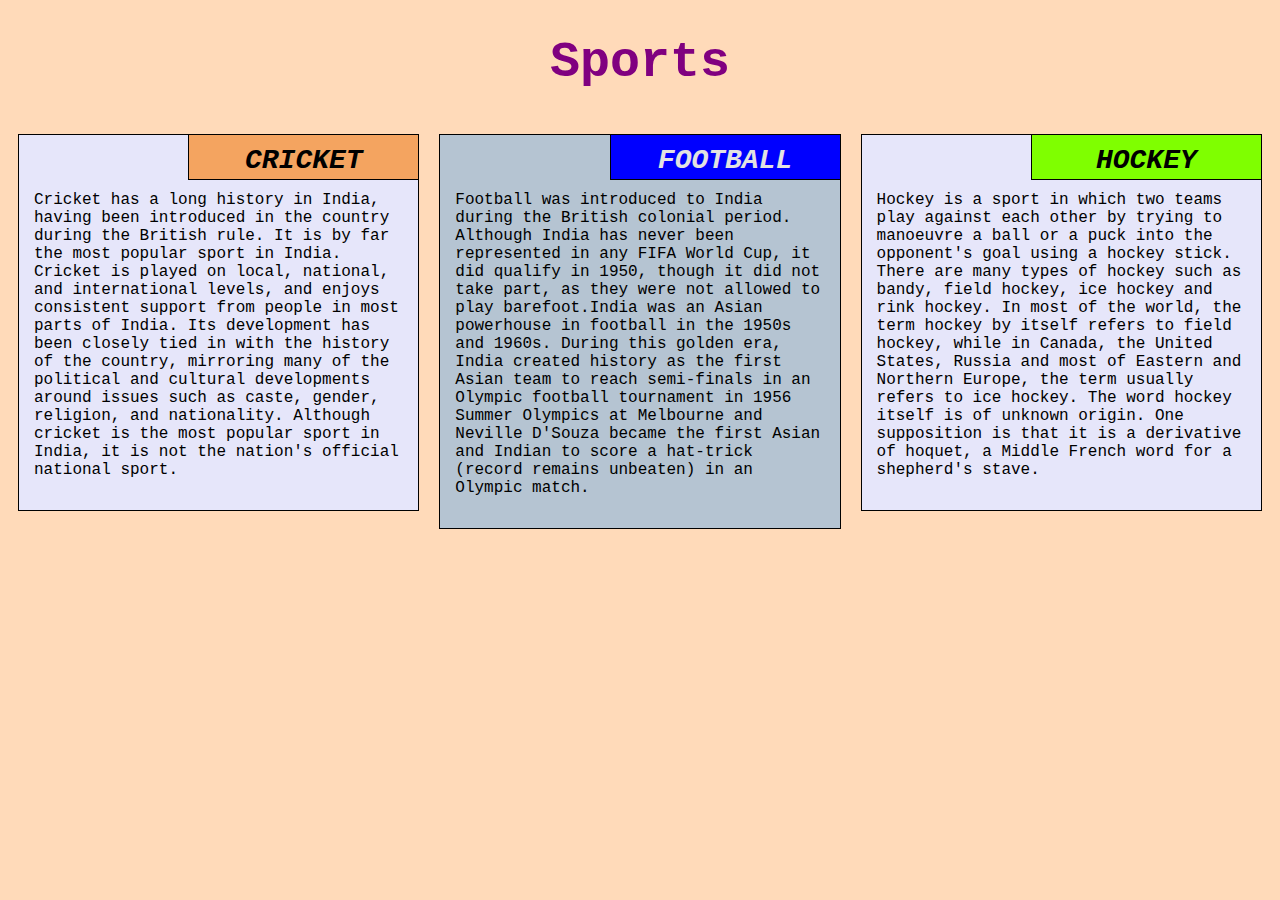
<file: module2-solution/index.html>
<!DOCTYPE html>
<html>
<head>
    <meta charset="utf-8">
    <title>Assignment Solution</title>
    <link rel="stylesheet" href="style.css">
</head>

<body>
    <h1>Sports</h1>
    <div class="row">
        <div class="col-lg-4 col-md-6 col-sm-12">
            <section class="cricket">
                <h2>cricket </h2>
                <p>
                Cricket has a long history in India, having been introduced in the country during the British rule. It is by far the most popular sport in India. Cricket is played on local, national, and international levels, and enjoys consistent support from people in most parts of India. Its development has been closely tied in with the history of the country, mirroring many of the political and cultural developments around issues such as caste, gender, religion, and nationality.
                Although cricket is the most popular sport in India, it is not the nation's official national sport.
                </p>
            </section>
        </div>
        <div class="col-lg-4 col-md-6 col-sm-12">
            <section class="football">
                <h2>football</h2>
                <p>
                Football was introduced to India during the British colonial period. Although India has never been represented in any FIFA World Cup, it did qualify in 1950, though it did not take part, as they were not allowed to play barefoot.India was an Asian powerhouse in football in the 1950s and 1960s. During this golden era, India created history as the first Asian team to reach semi-finals in an Olympic football tournament in 1956 Summer Olympics at Melbourne and Neville D'Souza became the first Asian and Indian to score a hat-trick (record remains unbeaten) in an Olympic match.
                </p>
            </section>
        </div>
        <div class="col-lg-4 col-md-12 col-sm-12">
            <section class="hockey">
                <h2>hockey </h2>
                <p>
                    Hockey is a sport in which two teams play against each other by trying to manoeuvre a ball or a puck into the opponent's goal using a hockey stick. There are many types of hockey such as bandy, field hockey, ice hockey and rink hockey. In most of the world, the term hockey by itself refers to field hockey, while in Canada, the United States, Russia and most of Eastern and Northern Europe, the term usually refers to ice hockey. The word hockey itself is of unknown origin. One supposition is that it is a derivative of hoquet, a Middle French word for a shepherd's stave.
                </p>
            </section>
        </div>
    </div>
</body>
</html>
</file>
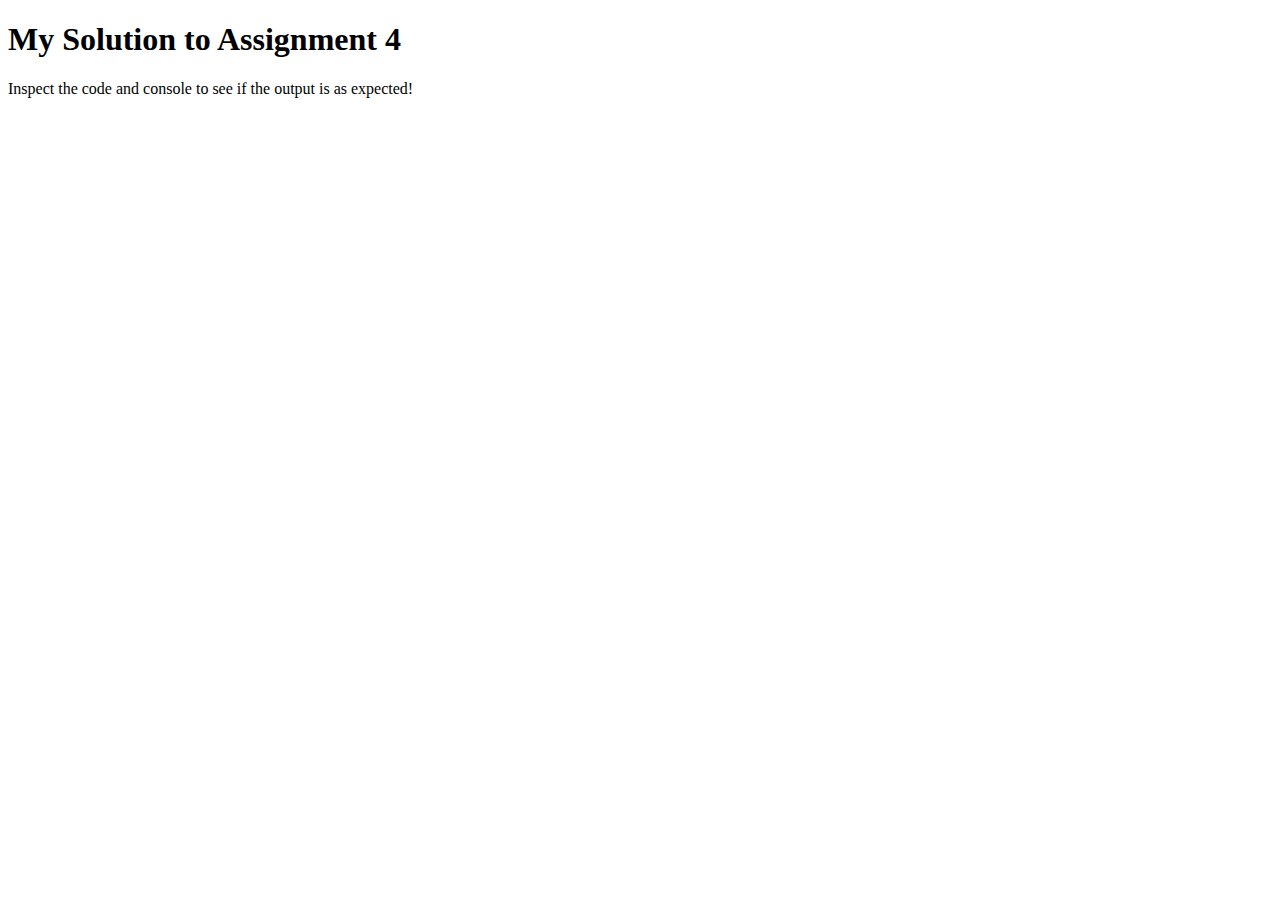
<file: module4-solution/index.html>
<!DOCTYPE html>
<html>

<head>
    <meta charset="utf-8">
    <title>Mod4 Assignment</title>
    <script src="SpeakHello.js"></script>
    <script src="SpeakGoodBye.js"></script>
    <script src="script.js"></script>
</head>

<body>
    <h1>My Solution to Assignment 4</h1>
    <p>Inspect the code and console to see if the output is as expected!</p>
</body>

</html>
</file>
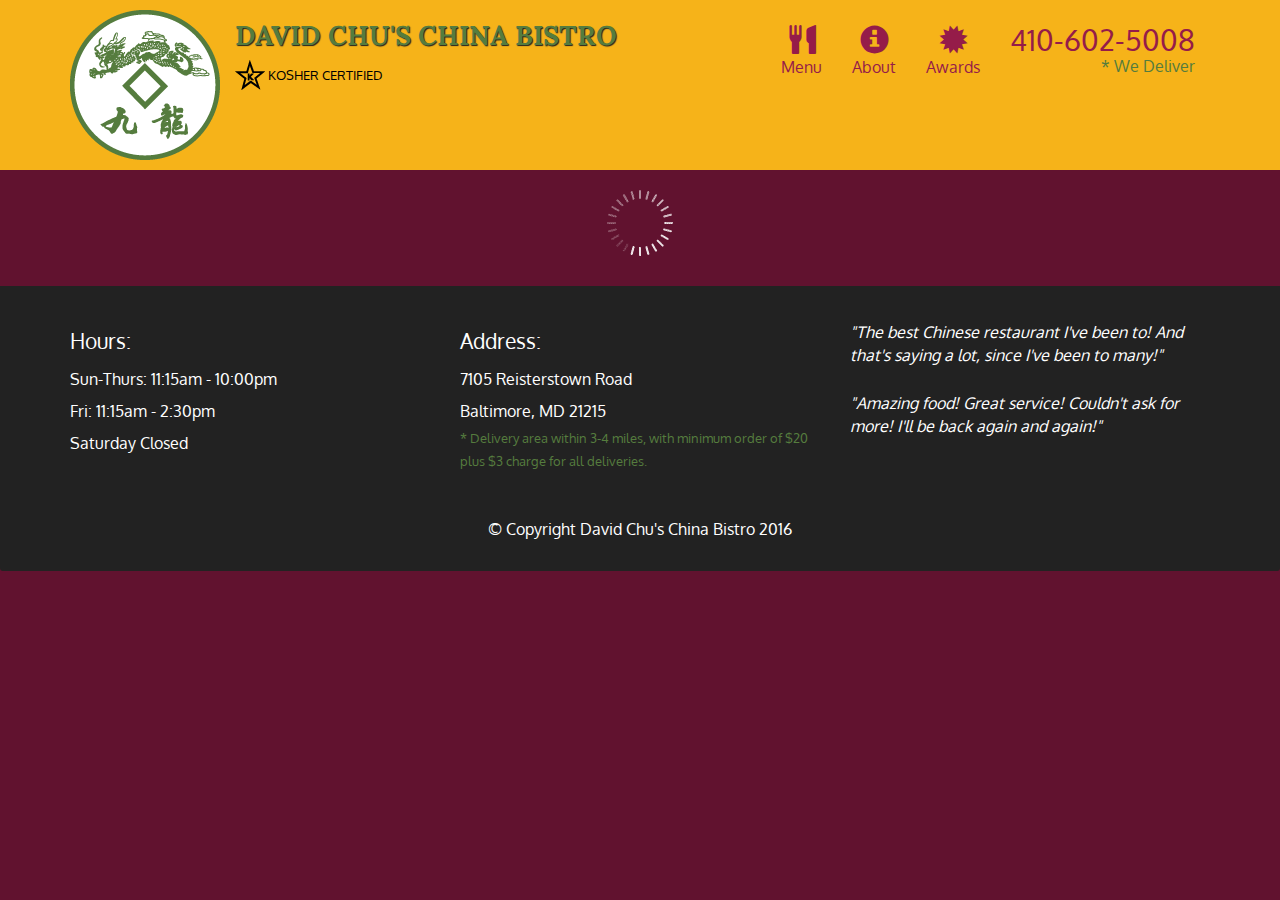
<file: module5-solution/index.html>
<!doctype html>
<html lang="en">
  <head>
    <meta charset="utf-8">
    <meta http-equiv="X-UA-Compatible" content="IE=edge">
    <meta name="viewport" content="width=device-width, initial-scale=1">
    <title>David Chu's China Bistro</title>
    <link rel="stylesheet" href="css/bootstrap.min.css">
    <link rel="stylesheet" href="css/styles.css">
    <link href='https://fonts.googleapis.com/css?family=Oxygen:400,300,700' rel='stylesheet' type='text/css'>
    <link href='https://fonts.googleapis.com/css?family=Lora' rel='stylesheet' type='text/css'>
  </head>
<body>
  <header>
    <nav id="header-nav" class="navbar navbar-default">
      <div class="container">
        <div class="navbar-header">
          <a href="index.html" class="pull-left visible-md visible-lg">
            <div id="logo-img" alt="Logo image"></div>
          </a>

          <div class="navbar-brand">
            <a href="index.html"><h1>David Chu's China Bistro</h1></a>
            <p>
              <img src="images/star-k-logo.png" alt="Kosher certification">
              <span>Kosher Certified</span>
            </p>
          </div>

          <button id="navbarToggle" type="button" class="navbar-toggle collapsed" data-toggle="collapse" data-target="#collapsable-nav" aria-expanded="false">
            <span class="sr-only">Toggle navigation</span>
            <span class="icon-bar"></span>
            <span class="icon-bar"></span>
            <span class="icon-bar"></span>
          </button>
        </div>
        
        <div id="collapsable-nav" class="collapse navbar-collapse">
           <ul id="nav-list" class="nav navbar-nav navbar-right">
            <li id="navHomeButton" class="visible-xs active">
              <a href="index.html">
                <span class="glyphicon glyphicon-home"></span> Home</a>
            </li>
            <li id="navMenuButton">
              <a href="#" onclick="$dc.loadMenuCategories();">
                <span class="glyphicon glyphicon-cutlery"></span><br class="hidden-xs"> Menu</a>
            </li>
            <li>
              <a href="#">
                <span class="glyphicon glyphicon-info-sign"></span><br class="hidden-xs"> About</a>
            </li>
            <li>
              <a href="#">
                <span class="glyphicon glyphicon-certificate"></span><br class="hidden-xs"> Awards</a>
            </li>
            <li id="phone" class="hidden-xs">
              <a href="tel:410-602-5008">
                <span>410-602-5008</span></a><div>* We Deliver</div>
            </li>
          </ul><!-- #nav-list -->
        </div><!-- .collapse .navbar-collapse -->
      </div><!-- .container -->
    </nav><!-- #header-nav -->
  </header>

  <div id="call-btn" class="visible-xs">
    <a class="btn" href="tel:410-602-5008">
    <span class="glyphicon glyphicon-earphone"></span>
    410-602-5008
    </a>
  </div>
  <div id="xs-deliver" class="text-center visible-xs">* We Deliver</div>

  <div id="main-content" class="container"></div>

  <footer class="panel-footer">
    <div class="container">
      <div class="row">
        <section id="hours" class="col-sm-4">
          <span>Hours:</span><br>
          Sun-Thurs: 11:15am - 10:00pm<br>
          Fri: 11:15am - 2:30pm<br>
          Saturday Closed
          <hr class="visible-xs">
        </section>
        <section id="address" class="col-sm-4">
          <span>Address:</span><br>
          7105 Reisterstown Road<br>
          Baltimore, MD 21215
          <p>* Delivery area within 3-4 miles, with minimum order of $20 plus $3 charge for all deliveries.</p>
          <hr class="visible-xs">
        </section>
        <section id="testimonials" class="col-sm-4">
          <p>"The best Chinese restaurant I've been to! And that's saying a lot, since I've been to many!"</p>
          <p>"Amazing food! Great service! Couldn't ask for more! I'll be back again and again!"</p>
        </section>
      </div>
      <div class="text-center">&copy; Copyright David Chu's China Bistro 2016</div>
    </div>
  </footer>

  <!-- jQuery (Bootstrap JS plugins depend on it) -->
  <script src="js/jquery-2.1.4.min.js"></script>
  <script src="js/bootstrap.min.js"></script>
  <script src="js/ajax-utils.js"></script>
  <script src="js/script.js"></script>
</body>
</html>
</file>
<file: module2-solution/style.css>
* {
    box-sizing: border-box;
    font-family: Courier;
}

body {
    background-color: #FFDAB9;
}

h1 {
    text-align: center;
    color:  #800080;
    font-size: 50px;
}

section {
    border: 1px solid black;
    margin: 10px;
}

section>h2 {
    float: right;
    border-bottom: 1px solid black;
    border-left: 1px solid black;
    margin: 0;
    width: 230px;
    text-align: center;
    font-style: italic;
    text-transform: uppercase;
    font-size: 28px;
    font-weight: bold;
    height: 45px;
    padding-top: 10px;
}
section.cricket{
    background-color: #E6E6FA;
}
section.football{
    background-color: #b5c4d2;
}
section.hockey{
    background-color: #E6E6FA;
}

section.cricket>h2 {
    background-color: #F4A460;
}

section.football>h2 {
    color: #e2e2e2;
    background-color: #0000FF;
}

section.hockey>h2 {
    background-color:    #7FFF00;
}

section>p {
    padding: 40px 15px 15px 15px;
}

.row {
    width: 100%;
}


@media (min-width: 992px) {
    .col-lg-1, .col-lg-2, .col-lg-3, .col-lg-4, .col-lg-5, .col-lg-6, .col-lg-7, .col-lg-8, .col-lg-9, .col-lg-10, .col-lg-11, .col-lg-12 {
        float: left;
    }
    .col-lg-1 {
        width: 8.33%;
    }
    .col-lg-2 {
        width: 16.66%;
    }
    .col-lg-3 {
        width: 25%;
    }
    .col-lg-4 {
        width: 33.33%;
    }
    .col-lg-5 {
        width: 41.66%;
    }
    .col-lg-6 {
        width: 50%;
    }
    .col-lg-7 {
        width: 58.33%;
    }
    .col-lg-8 {
        width: 66.66%;
    }
    .col-lg-9 {
        width: 74.99%;
    }
    .col-lg-10 {
        width: 83.33%;
    }
    .col-lg-11 {
        width: 91.66%;
    }
    .col-lg-12 {
        width: 100%;
    }
}


@media (min-width: 768px) and (max-width: 991px) {
    .col-md-1, .col-md-2, .col-md-3, .col-md-4, .col-md-5, .col-md-6, .col-md-7, .col-md-8, .col-md-9, .col-md-10, .col-md-11, .col-md-12 {
        float: left;
    }
    .col-md-1 {
        width: 8.33%;
    }
    .col-md-2 {
        width: 16.66%;
    }
    .col-md-3 {
        width: 25%;
    }
    .col-md-4 {
        width: 33.33%;
    }
    .col-md-5 {
        width: 41.66%;
    }
    .col-md-6 {
        width: 50%;
    }
    .col-md-7 {
        width: 58.33%;
    }
    .col-md-8 {
        width: 66.66%;
    }
    .col-md-9 {
        width: 74.99%;
    }
    .col-md-10 {
        width: 83.33%;
    }
    .col-md-11 {
        width: 91.66%;
    }
    .col-md-12 {
        width: 100%;
    }
}


@media (max-width: 767px) {
    .col-sm-1, .col-sm-2, .col-sm-3, .col-sm-4, .col-sm-5, .col-sm-6, .col-sm-7, .col-sm-8, .col-sm-9, .col-sm-10, .col-sm-11, .col-sm-12 {
        float: left;
    }
    .col-sm-1 {
        width: 8.33%;
    }
    .col-sm-2 {
        width: 16.66%;
    }
    .col-sm-3 {
        width: 25%;
    }
    .col-sm-4 {
        width: 33.33%;
    }
    .col-sm-5 {
        width: 41.66%;
    }
    .col-sm-6 {
        width: 50%;
    }
    .col-sm-7 {
        width: 58.33%;
    }
    .col-sm-8 {
        width: 66.66%;
    }
    .col-sm-9 {
        width: 74.99%;
    }
    .col-sm-10 {
        width: 83.33%;
    }
    .col-sm-11 {
        width: 91.66%;
    }
    .col-sm-12 {
        width: 100%;
    }
}
</file>
<file: module5-solution/css/styles.css>
body {
  font-size: 16px;
  color: #fff;
  background-color: #61122f;
  font-family: 'Oxygen', sans-serif;
}

/** HEADER **/
#header-nav {
  background-color: #f6b319;
  border-radius: 0;
  border: 0;
}

#logo-img {
  background: url('../images/restaurant-logo_large.png') no-repeat;
  width: 150px;
  height: 150px;
  margin: 10px 15px 10px 0;
}

.navbar-brand {
  padding-top: 25px;
}
.navbar-brand h1 { /* Restaurant name */
  font-family: 'Lora', serif;
  color: #557c3e;
  font-size: 1.5em;
  text-transform: uppercase;
  font-weight: bold;
  text-shadow: 1px 1px 1px #222;
  margin-top: 0;
  margin-bottom: 0;
  line-height: .75;
}
.navbar-brand a:hover, .navbar-brand a:focus {
  text-decoration: none;
}
.navbar-brand p { /* Kosher cert */
  color: #000;
  text-transform: uppercase;
  font-size: .7em;
  margin-top: 15px;
}
.navbar-brand p span { /* Star-K */
  vertical-align: middle;
}

#nav-list {
  margin-top: 10px;
}
#nav-list a {
  color: #951C49;
  text-align: center;
}
#nav-list a:hover {
  background: #E7E7E7;
}
#nav-list a span {
  font-size: 1.8em;
}

#phone {
  margin-top: 5px;
}
#phone a { /* Phone number */
  text-align: right;
  padding-bottom: 0;
}
#phone div { /* We Deliver */
  color: #557c3e;
  text-align: right;
  padding-right: 15px;
}

.navbar-header button.navbar-toggle, .navbar-header .icon-bar {
  border: 1px solid #61122f;
}
.navbar-header button.navbar-toggle {
  clear: both;
  margin-top: -30px;
}
/* END HEADER */

/* FOOTER */
.panel-footer {
  margin-top: 30px;
  padding-top: 35px;
  padding-bottom: 30px;
  background-color: #222;
  border-top: 0;
}
.panel-footer div.row {
  margin-bottom: 35px;
}
#hours, #address {
  line-height: 2;
}
#hours > span, #address > span {
  font-size: 1.3em;
}
#address p {
  color: #557c3e;
  font-size: .8em;
  line-height: 1.8;
}
#testimonials {
  font-style: italic;
}
#testimonials p:nth-child(2) {
  margin-top: 25px;
}
/* END FOOTER */



/* HOME PAGE */
.container .jumbotron {
  box-shadow: 0 0 50px #3F0C1F;
  border: 2px solid #3F0C1F;
}

#menu-tile, #specials-tile, #map-tile {
  height: 250px;
  width: 100%;
  margin-bottom: 15px;
  position: relative;
  border: 2px solid #3F0C1F;
  overflow: hidden;
}
#menu-tile:hover, #specials-tile:hover, #map-tile:hover {
  box-shadow: 0 1px 5px 1px #cccccc;
}
#menu-tile {
  background: url('../images/menu-tile.jpg') no-repeat;
  background-position: center;
}
#specials-tile {
  background: url('../images/specials-tile.jpg') no-repeat;
  background-position: center;
}
#menu-tile span, #specials-tile span, #map-tile span {
  position: absolute;
  bottom: 0;
  right: 0;
  width: 100%;
  text-align: center;
  font-size: 1.6em;
  text-transform: uppercase;
  background-color: #000;
  color: #fff;
  opacity: .8;
}
/* END HOME PAGE */

/* MENU CATEGORIES PAGE */
.category-tile { 
  position: relative;
  border: 2px solid #3F0C1F;
  overflow: hidden;
  width: 200px;
  height: 200px;
  margin: 0 auto 15px;
}
.category-tile span {
  position: absolute;
  bottom: 0;
  right: 0;
  width: 100%;
  text-align: center;
  font-size: 1.2em;
  text-transform: uppercase;
  background-color: #000;
  color: #fff;
  opacity: .8;
}
.category-tile:hover {
  box-shadow: 0 1px 5px 1px #cccccc;
}

#menu-categories-title + div {
  margin-bottom: 50px;
}
/* END MENU CATEGORIES PAGE */

/* SINGLE CATEGORY PAGE */
.menu-item-tile {
  margin-bottom: 25px;
}
.menu-item-tile hr {
  width: 80%;
}
.menu-item-tile .menu-item-price {
  font-size: 1.1em;
  text-align: right;
  margin-top: -15px;
  margin-right: -15px;
}
.menu-item-tile .menu-item-price span {
  font-size: .6em;
}
.menu-item-photo {
  position: relative;
  border: 2px solid #3F0C1F; 
  overflow: hidden;
  padding: 0;
  margin-right: -15px;
  margin-left: auto;
  margin-bottom: 20px;
  max-width: 250px;
}
.menu-item-photo div {
  position: absolute;
  bottom: 0;
  right: 0;
  width: 80px;
  background-color: #557c3e;
  text-align: center;
}
.menu-item-description {
  padding-right: 30px;
}
h3.menu-item-title {
  margin: 0 0 10px;
}
.menu-item-details {
  font-size: .9em;
  font-style: italic;
}
/* END SINGLE CATEGORY PAGE */


/********** Large devices only **********/
@media (min-width: 1200px) {
  .container .jumbotron {
    background: url('../images/jumbotron_1200.jpg') no-repeat;
    height: 675px;
  }
}

/********** Medium devices only **********/
@media (min-width: 992px) and (max-width: 1199px) {
  /* Header */
  #logo-img {
    background: url('../images/restaurant-logo_medium.png') no-repeat;
    width: 100px;
    height: 100px;
    margin: 5px 5px 5px 0;
  }
  /* End Header */

  /* Home Page */
  .container .jumbotron {
    background: url('../images/jumbotron_992.jpg') no-repeat;
    height: 558px;
  }
  /* End Home Page */
}

/********** Small devices only **********/
@media (min-width: 768px) and (max-width: 991px) {
  /* Home Page */
  .container .jumbotron {
    background: url('../images/jumbotron_768.jpg') no-repeat;
    height: 432px;
  }
  /* End Home Page */
}

/********** Extra small devices only **********/
@media (max-width: 767px) {
  /* Header */
  .navbar-brand {
    padding-top: 10px;
    height: 80px;
  }
  .navbar-brand h1 { /* Restaurant name */
    padding-top: 10px;
    font-size: 5vw; /* 1vw = 1% of viewport width */
  }
  .navbar-brand p { /* Kosher cert */
    font-size: .6em;
    margin-top: 12px;
  }
  .navbar-brand p img { /* Star-K */
    height: 20px;
  }

  #collapsable-nav a { /* Collapsed nav menu text */
    font-size: 1.2em;
  }
  #collapsable-nav a span { /* Collapsed nav menu glyph */
    font-size: 1em;
    margin-right: 5px;
  }

  #call-btn > a {
    font-size: 1.5em;
    display: block;
    margin: 0 20px;
    padding: 10px;
    border: 2px solid #fff;
    background-color: #f6b319;
    color: #951c49;
  }
  #xs-deliver {
    margin-top: 5px;
    font-size: .7em;
    letter-spacing: .1em;
    text-transform: uppercase;
  }
  /* End Header */

  /* Footer */
  .panel-footer section {
    margin-bottom: 30px;
    text-align: center;
  }
  .panel-footer section:nth-child(3) {
    margin-bottom: 0; /* margin already exists on the whole row */
  }
  .panel-footer section hr {
    width: 50%;
  }
  /* End Footer */

  /* Home Page */
  .container .jumbotron {
    margin-top: 30px;
    padding: 0;
  }
  #menu-tile, #specials-tile {
    width: 360px;
    margin: 0 auto 15px;
  }

  .menu-item-photo {
    margin-right: auto;
  }
  .menu-item-tile .menu-item-price {
    text-align: center;
  }
  .menu-item-description {
    text-align: center;;
  }
}


/********** Super extra small devices Only :-) (e.g., iPhone 4) **********/
@media (max-width: 479px) {
  /* Header */
  .navbar-brand h1 { /* Restaurant name */
    padding-top: 5px;
    font-size: 6vw;
  }
  /* End Header */
  
  /* Home page */
  #menu-tile, #specials-tile {
    width: 280px;
    margin: 0 auto 15px;
  }

  .col-xxs-12 {
    position: relative;
    min-height: 1px;
    padding-right: 15px;
    padding-left: 15px;
    float: left;
    width: 100%;
  }
}
</file>
